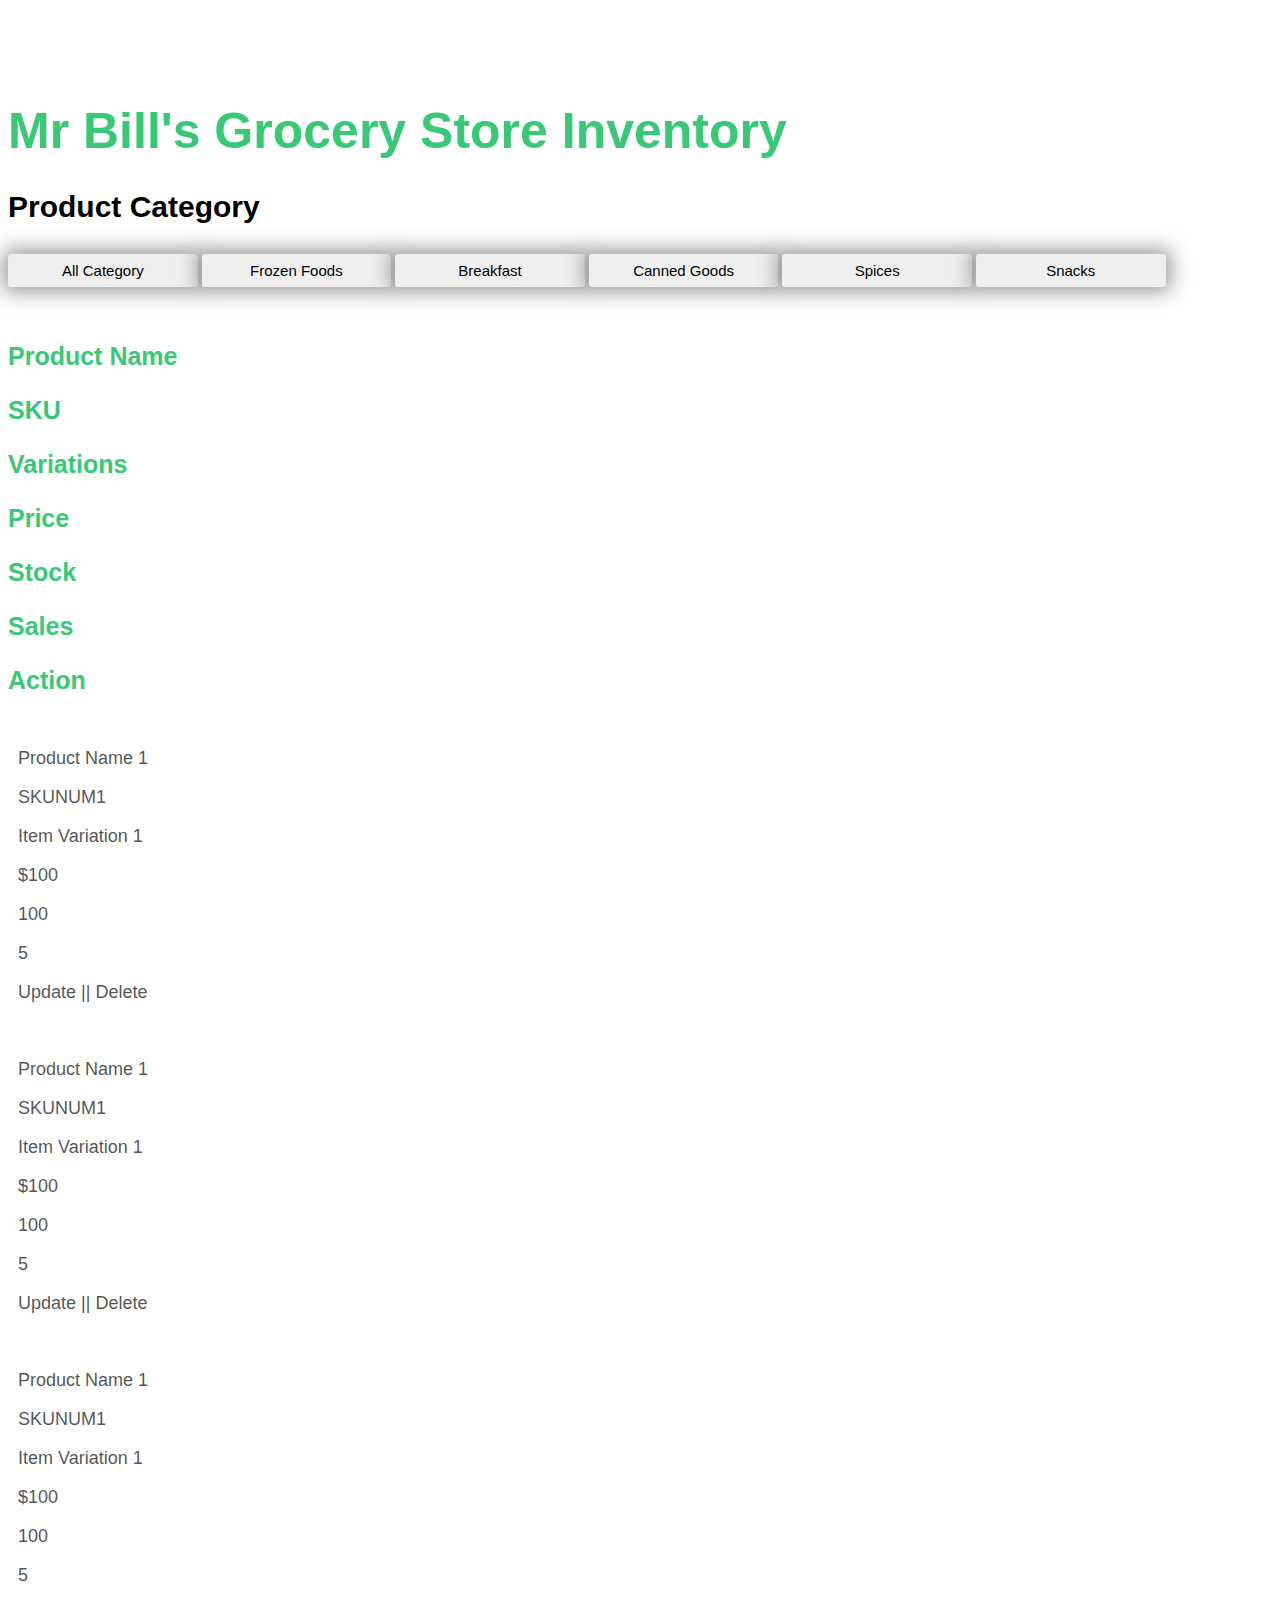
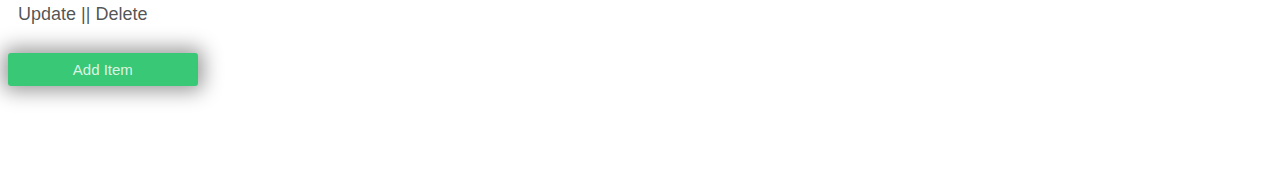
<file: html/caps.html>
<!DOCTYPE html>
<html lang="en">
  <head>
    <meta charset="UTF-8" />
    <meta http-equiv="X-UA-Compatible" content="IE=edge" />
    <meta name="viewport" content="width=device-width, initial-scale=1.0" />

    <!-- CSS only -->
    <link
      href="https://cdn.jsdelivr.net/npm/bootstrap@5.1.3/dist/css/bootstrap.min.css"
      rel="stylesheet"
      integrity="sha384-1BmE4kWBq78iYhFldvKuhfTAU6auU8tT94WrHftjDbrCEXSU1oBoqyl2QvZ6jIW3"
      crossorigin="anonymous"
    />

    <style>
      /* caps */

      .filter {
        padding: 60px 0;
      }

      #main {
        font-size: clamp(25px, 4.5vw, 50px);
        color: #38c876;
      }
      .filter h1 {
        font-family: "gelion-med", Arial, Helvetica, sans-serif;
        font-size: clamp(21px, 4.5vw, 30px);
        margin-bottom: 30px;
      }

      .filter button {
        padding: 8px;
        /* background-color: rebeccapurple; */
        width: 15%;
        text-align: center;
        box-shadow: 0 0 20px 5px #999;
        border-radius: 3px;
        border: none;
        transition: all 0.4s ease-in-out;
        margin-bottom: 30px;
        font-family: "gelion-med", Arial, Helvetica, sans-serif;
        font-size: clamp(13px, 4.5vw, 15px);
      }

      .filter button:hover {
        transform: scale(1.2);
      }

      .filter #all:hover {
        background-color: rgb(209, 235, 38);
      }

      .filter #ff:hover {
        color: white;
        background-color: #324454;
      }

      .filter #bf:hover {
        color: white;
        background-color: #3ea07c;
      }

      .filter #cg:hover {
        color: white;
        background-color: burlywood;
      }

      .filter #spices:hover {
        background-color: #d14462;
        color: white;
      }
      .filter #snacks:hover {
        background-color: #2d79eb;
      }

      #add {
        background-color: #38c876;
        color: rgba(255, 255, 255, 0.83);
      }

      .titles {
        margin-bottom: 25px;
      }

      .titles h3 {
        font-family: "gelion-med", Arial, Helvetica, sans-serif;
        font-size: clamp(19px, 4vw, 25px);
        color: #38c876;
      }

      .details {
        padding: 10px;
      }

      .details p {
        font-family: "gelion-light", Arial, Helvetica, sans-serif;
        font-size: clamp(15px, 3vw, 18px);
        color: #121313bd;
      }
    </style>
    <!-- FOnt Awesome -->

    <title>FILTER</title>
  </head>
  <body>
    <div class="filter">
      <div class="container">
        <h1 class="text-center" id="main">Mr Bill's Grocery Store Inventory</h1>
        <h1 class="text-center">Product Category</h1>
        <div class="d-flex justify-content-between">
          <button id="all">All Category</button>
          <button id="ff">Frozen Foods</button>
          <button id="bf">Breakfast</button>
          <button id="cg">Canned Goods</button>
          <button id="spices">Spices</button>
          <button id="snacks">Snacks</button>
        </div>

        <div class="d-flex justify-content-between titles">
          <h3>Product Name</h3>
          <h3>SKU</h3>
          <h3>Variations</h3>
          <h3>Price</h3>
          <h3>Stock</h3>
          <h3>Sales</h3>
          <h3>Action</h3>
        </div>

        <div class="d-flex justify-content-between details">
          <p>Product Name 1</p>
          <p>SKUNUM1</p>
          <p>Item Variation 1</p>

          <p>$100</p>
          <p>100</p>
          <p>5</p>
          <p>Update || Delete</p>
        </div>

        <div class="d-flex justify-content-between details">
          <p>Product Name 1</p>
          <p>SKUNUM1</p>
          <p>Item Variation 1</p>

          <p>$100</p>
          <p>100</p>
          <p>5</p>
          <p>Update || Delete</p>
        </div>

        <div class="d-flex justify-content-between details">
          <p>Product Name 1</p>
          <p>SKUNUM1</p>
          <p>Item Variation 1</p>

          <p>$100</p>
          <p>100</p>
          <p>5</p>
          <p>Update || Delete</p>
        </div>

        <button id="add">Add Item</button>
      </div>
    </div>
  </body>
</html>
</file>
